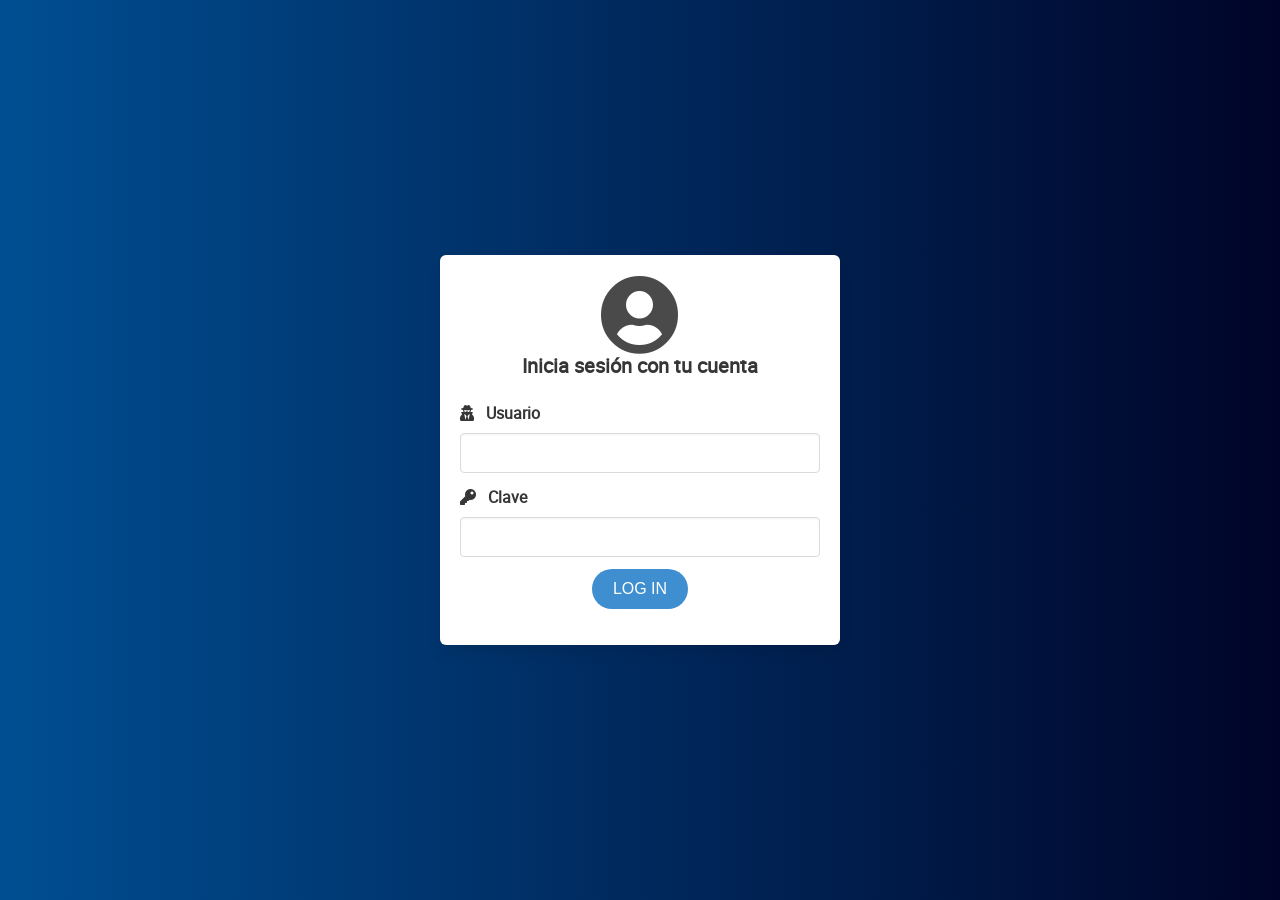
<file: TEMPLATE/index.html>
<!DOCTYPE html>
<html lang="es">
<head>
    <meta charset="UTF-8">
    <meta http-equiv="X-UA-Compatible" content="IE=edge">
    <meta name="viewport" content="width=device-width, initial-scale=1.0">
    <title>SISTEMA DE VENTAS</title>
    <link rel="stylesheet" href="./css/bulma.min.css">
    <link rel="stylesheet" href="./css/all.css">
    <link rel="stylesheet" href="./css/estilos.css">
    <link rel="stylesheet" href="./css/sweetalert2.min.css">
    <script src="./js/sweetalert2.all.min.js" ></script>
</head>
<body>

    <!-- LogIn -->
    <div class="main-container">

        <form class="box login" action="" method="POST" autocomplete="off" >
            <p class="has-text-centered">
                <i class="fas fa-user-circle fa-5x"></i>
            </p>
            <h5 class="title is-5 has-text-centered">Inicia sesión con tu cuenta</h5>

            <div class="field">
                <label class="label"><i class="fas fa-user-secret"></i> &nbsp; Usuario</label>
                <div class="control">
                    <input class="input" type="text" name="login_usuario" pattern="[a-zA-Z0-9]{4,20}" maxlength="20" required >
                </div>
            </div>

            <div class="field">
                <label class="label"><i class="fas fa-key"></i> &nbsp; Clave</label>
                <div class="control">
                    <input class="input" type="password" name="login_clave" pattern="[a-zA-Z0-9$@.-]{7,100}" maxlength="100" required >
                </div>
            </div>

            <p class="has-text-centered mb-4 mt-3">
                <button type="submit" class="button is-info is-rounded">LOG IN</button>
            </p>

        </form>
    </div> <!-- Fin LogIn -->



    <script src="./js/main.js" ></script>
</body>
</html>
</file>
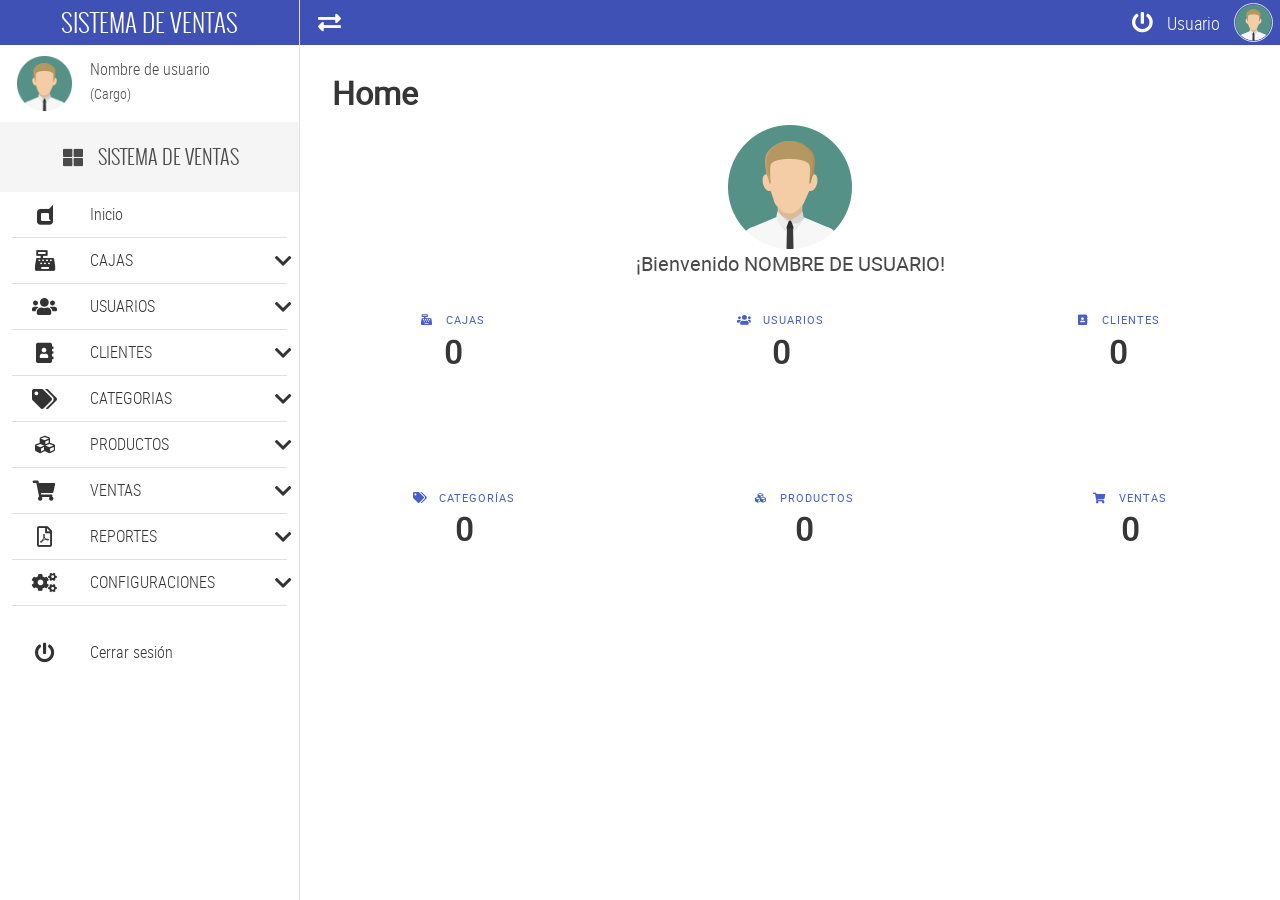
<file: TEMPLATE/dashboard.html>
<!DOCTYPE html>
<html lang="es">
<head>
    <meta charset="UTF-8">
    <meta http-equiv="X-UA-Compatible" content="IE=edge">
    <meta name="viewport" content="width=device-width, initial-scale=1.0">
    <title>SISTEMA DE VENTAS</title>
    <link rel="stylesheet" href="./css/bulma.min.css">
    <link rel="stylesheet" href="./css/all.css">
    <link rel="stylesheet" href="./css/estilos.css">
    <link rel="stylesheet" href="./css/sweetalert2.min.css">
    <script src="./js/sweetalert2.all.min.js" ></script>
</head>
<body>

    <!-- Main container -->
    <main class="page-container">



        <!-- NavLateral -->
        <section class="full-width navLateral scroll" id="navLateral">
            <div class="full-width navLateral-body">
                <div class="full-width navLateral-body-logo has-text-centered tittles is-uppercase">
                    Sistema de ventas 
                </div>
                <figure class="full-width" style="height: 77px;">
                    <div class="navLateral-body-cl">
                        <img class="is-rounded img-responsive" src="./fotos/default.png">
                    </div>
                    <figcaption class="navLateral-body-cr pt-3">
                        <span>
                            Nombre de usuario<br>
                            <small>(Cargo)</small>
                        </span>
                    </figcaption>
                </figure>
                <div class="full-width tittles navLateral-body-tittle-menu has-text-centered is-uppercase">
                    <i class="fas fa-th-large fa-fw"></i> &nbsp; SISTEMA DE VENTAS
                </div>
                <nav class="full-width">
                    <ul class="full-width list-unstyle menu-principal">

                        <li class="full-width">
                            <a href="dashboard.html" class="full-width">
                                <div class="navLateral-body-cl">
                                    <i class="fab fa-dashcube fa-fw"></i>
                                </div>
                                <div class="navLateral-body-cr">
                                    Inicio
                                </div>
                            </a>
                        </li>

                        <li class="full-width divider-menu-h"></li>

                        <li class="full-width">
                            <a href="#" class="full-width btn-subMenu">
                                <div class="navLateral-body-cl">
                                    <i class="fas fa-cash-register fa-fw"></i>
                                </div>
                                <div class="navLateral-body-cr">
                                    CAJAS
                                </div>
                                <span class="fas fa-chevron-down"></span>
                            </a>
                            <ul class="full-width menu-principal sub-menu-options">
                                <li class="full-width">
                                    <a href="#" class="full-width">
                                        <div class="navLateral-body-cl">
                                            <i class="fas fa-cash-register fa-fw"></i>
                                        </div>
                                        <div class="navLateral-body-cr">
                                            Nueva caja
                                        </div>
                                    </a>
                                </li>
                                <li class="full-width">
                                    <a href="#" class="full-width">
                                        <div class="navLateral-body-cl">
                                            <i class="fas fa-clipboard-list fa-fw"></i>
                                        </div>
                                        <div class="navLateral-body-cr">
                                            Lista de cajas
                                        </div>
                                    </a>
                                </li>
                            </ul>
                        </li>

                        <li class="full-width divider-menu-h"></li>

                        <li class="full-width">
                            <a href="#" class="full-width btn-subMenu">
                                <div class="navLateral-body-cl">
                                    <i class="fas fa-users fa-fw"></i>
                                </div>
                                <div class="navLateral-body-cr">
                                    USUARIOS
                                </div>
                                <span class="fas fa-chevron-down"></span>
                            </a>
                            <ul class="full-width menu-principal sub-menu-options">
                                <li class="full-width">
                                    <a href="#" class="full-width">
                                        <div class="navLateral-body-cl">
                                            <i class="fas fa-cash-register fa-fw"></i>
                                        </div>
                                        <div class="navLateral-body-cr">
                                            Nuevo usuario
                                        </div>
                                    </a>
                                </li>
                                <li class="full-width">
                                    <a href="#" class="full-width">
                                        <div class="navLateral-body-cl">
                                            <i class="fas fa-clipboard-list fa-fw"></i>
                                        </div>
                                        <div class="navLateral-body-cr">
                                            Lista de usuarios
                                        </div>
                                    </a>
                                </li>
                            </ul>
                        </li>

                        <li class="full-width divider-menu-h"></li>

                        <li class="full-width">
                            <a href="#" class="full-width btn-subMenu">
                                <div class="navLateral-body-cl">
                                    <i class="fas fa-address-book fa-fw"></i>
                                </div>
                                <div class="navLateral-body-cr">
                                    CLIENTES
                                </div>
                                <span class="fas fa-chevron-down"></span>
                            </a>
                            <ul class="full-width menu-principal sub-menu-options">
                                <li class="full-width">
                                    <a href="#" class="full-width">
                                        <div class="navLateral-body-cl">
                                            <i class="fas fa-male fa-fw"></i>
                                        </div>
                                        <div class="navLateral-body-cr">
                                            Nuevo cliente
                                        </div>
                                    </a>
                                </li>
                                <li class="full-width">
                                    <a href="#" class="full-width">
                                        <div class="navLateral-body-cl">
                                            <i class="fas fa-clipboard-list fa-fw"></i>
                                        </div>
                                        <div class="navLateral-body-cr">
                                            Lista de clientes
                                        </div>
                                    </a>
                                </li>
                            </ul>
                        </li>

                        <li class="full-width divider-menu-h"></li>

                        <li class="full-width">
                            <a href="#" class="full-width btn-subMenu">
                                <div class="navLateral-body-cl">
                                    <i class="fas fa-tags fa-fw"></i>
                                </div>
                                <div class="navLateral-body-cr">
                                    CATEGORIAS
                                </div>
                                <span class="fas fa-chevron-down"></span>
                            </a>
                            <ul class="full-width menu-principal sub-menu-options">
                                <li class="full-width">
                                    <a href="#" class="full-width">
                                        <div class="navLateral-body-cl">
                                            <i class="fas fa-tag fa-fw"></i>
                                        </div>
                                        <div class="navLateral-body-cr">
                                            Nueva categoría
                                        </div>
                                    </a>
                                </li>
                                <li class="full-width">
                                    <a href="#" class="full-width">
                                        <div class="navLateral-body-cl">
                                            <i class="fas fa-clipboard-list fa-fw"></i>
                                        </div>
                                        <div class="navLateral-body-cr">
                                            Lista de categorías
                                        </div>
                                    </a>
                                </li>
                            </ul>
                        </li>

                        <li class="full-width divider-menu-h"></li>

                        <li class="full-width">
                            <a href="#" class="full-width btn-subMenu">
                                <div class="navLateral-body-cl">
                                    <i class="fas fa-cubes fa-fw"></i>
                                </div>
                                <div class="navLateral-body-cr">
                                    PRODUCTOS
                                </div>
                                <span class="fas fa-chevron-down"></span>
                            </a>
                            <ul class="full-width menu-principal sub-menu-options">
                                <li class="full-width">
                                    <a href="#" class="full-width">
                                        <div class="navLateral-body-cl">
                                            <i class="fas fa-box fa-fw"></i>
                                        </div>
                                        <div class="navLateral-body-cr">
                                            Nuevo producto
                                        </div>
                                    </a>
                                </li>
                                <li class="full-width">
                                    <a href="#" class="full-width">
                                        <div class="navLateral-body-cl">
                                            <i class="fas fa-clipboard-list fa-fw"></i>
                                        </div>
                                        <div class="navLateral-body-cr">
                                            Lista de productos
                                        </div>
                                    </a>
                                </li>
                                <li class="full-width">
                                    <a href="#" class="full-width">
                                        <div class="navLateral-body-cl">
                                            <i class="fas fa-boxes fa-fw"></i>
                                        </div>
                                        <div class="navLateral-body-cr">
                                            Productos por categoría
                                        </div>
                                    </a>
                                </li>
                            </ul>
                        </li>

                        <li class="full-width divider-menu-h"></li>

                        <li class="full-width">
                            <a href="#" class="full-width btn-subMenu">
                                <div class="navLateral-body-cl">
                                    <i class="fas fa-shopping-cart fa-fw"></i>
                                </div>
                                <div class="navLateral-body-cr">
                                    VENTAS
                                </div>
                                <span class="fas fa-chevron-down"></span>
                            </a>
                            <ul class="full-width menu-principal sub-menu-options">
                                <li class="full-width">
                                    <a href="#" class="full-width">
                                        <div class="navLateral-body-cl">
                                            <i class="fas fa-cart-plus fa-fw"></i>
                                        </div>
                                        <div class="navLateral-body-cr">
                                            Nueva venta
                                        </div>
                                    </a>
                                </li>
                                <li class="full-width">
                                    <a href="#" class="full-width">
                                        <div class="navLateral-body-cl">
                                            <i class="fas fa-clipboard-list fa-fw"></i>
                                        </div>
                                        <div class="navLateral-body-cr">
                                            Lista de ventas
                                        </div>
                                    </a>
                                </li>
                            </ul>
                        </li>

                        <li class="full-width divider-menu-h"></li>

                        <li class="full-width">
                            <a href="#" class="full-width btn-subMenu">
                                <div class="navLateral-body-cl">
                                    <i class="far fa-file-pdf fa-fw"></i> 
                                </div>
                                <div class="navLateral-body-cr">
                                    REPORTES
                                </div>
                                <span class="fas fa-chevron-down"></span>
                            </a>
                            <ul class="full-width menu-principal sub-menu-options">
                                <li class="full-width">
                                    <a href="#" class="full-width">
                                        <div class="navLateral-body-cl">
                                            <i class="fas fa-hand-holding-usd fa-fw"></i>
                                        </div>
                                        <div class="navLateral-body-cr">
                                            Reporte general de ventas
                                        </div>
                                    </a>
                                </li>
                                <li class="full-width">
                                    <a href="#" class="full-width">
                                        <div class="navLateral-body-cl">
                                            <i class="fas fa-box-open fa-fw"></i>
                                        </div>
                                        <div class="navLateral-body-cr">
                                            Reporte general de inventario
                                        </div>
                                    </a>
                                </li>
                            </ul>
                        </li>

                        <li class="full-width divider-menu-h"></li>

                        <li class="full-width">
                            <a href="#" class="full-width btn-subMenu">
                                <div class="navLateral-body-cl">
                                    <i class="fas fa-cogs fa-fw"></i>
                                </div>
                                <div class="navLateral-body-cr">
                                    CONFIGURACIONES
                                </div>
                                <span class="fas fa-chevron-down"></span>
                            </a>
                            <ul class="full-width menu-principal sub-menu-options">
                                <li class="full-width">
                                    <a href="#" class="full-width">
                                        <div class="navLateral-body-cl">
                                            <i class="fas fa-store-alt fa-fw"></i>
                                        </div>
                                        <div class="navLateral-body-cr">
                                            Datos de empresa
                                        </div>
                                    </a>
                                </li>
                                <li class="full-width">
                                    <a href="#" class="full-width">
                                        <div class="navLateral-body-cl">
                                            <i class="fas fa-user-tie fa-fw"></i>
                                        </div>
                                        <div class="navLateral-body-cr">
                                            Mi cuenta
                                        </div>
                                    </a>
                                </li>
                                <li class="full-width">
                                    <a href="#" class="full-width">
                                        <div class="navLateral-body-cl">
                                            <i class="fas fa-camera"></i>
                                        </div>
                                        <div class="navLateral-body-cr">
                                            Mi foto
                                        </div>
                                    </a>
                                </li>
                            </ul>
                        </li>

                        <li class="full-width divider-menu-h"></li>

                        <li class="full-width mt-5">
                            <a href="#" class="full-width btn-exit" >
                                <div class="navLateral-body-cl">
                                    <i class="fas fa-power-off"></i>
                                </div>
                                <div class="navLateral-body-cr">
                                    Cerrar sesión
                                </div>
                            </a>
                        </li>

                    </ul>
                </nav>
            </div>
        </section> <!-- Fin NavLateral -->



        <!-- Page content -->
        <section class="full-width pageContent scroll" id="pageContent">

            <!-- NavBar -->
            <div class="full-width navBar">
                <div class="full-width navBar-options">
                    <i class="fas fa-exchange-alt fa-fw" id="btn-menu"></i> 
                    <nav class="navBar-options-list">
                        <ul class="list-unstyle">
                            <li class="text-condensedLight noLink" >
                                <a class="btn-exit" href="#" >
                                    <i class="fas fa-power-off"></i>
                                </a>
                            </li>
                            <li class="text-condensedLight noLink" >
                                <small>Usuario</small>
                            </li>
                            <li class="noLink">
                                <img class="is-rounded img-responsive" src="./fotos/default.png">
                            </li>
                        </ul>
                    </nav>
                </div>
            </div> <!-- Fin NavBar -->



            <!-- Content -->
            <div class="container is-fluid">
                <h1 class="title">Home</h1>
                <div class="columns is-flex is-justify-content-center">
                    <figure class="image is-128x128">
                        <img class="is-rounded" src="./fotos/default.png">
                    </figure>
                </div>
                <div class="columns is-flex is-justify-content-center">
                    <h2 class="subtitle">¡Bienvenido NOMBRE DE USUARIO!</h2>
                </div>
            </div>

            <div class="container pb-6 pt-6">

                <div class="columns pb-6">
                    <div class="column">
                        <nav class="level is-mobile">

                            <div class="level-item has-text-centered">
                                <a href="cashierList/">
                                    <p class="heading"><i class="fas fa-cash-register fa-fw"></i> &nbsp; Cajas</p>
                                    <p class="title">0</p>
                                </a>
                            </div>

                            <div class="level-item has-text-centered">
                                <a href="userList/">
                                    <p class="heading"><i class="fas fa-users fa-fw"></i> &nbsp; Usuarios</p>
                                    <p class="title">0</p>
                                </a>
                            </div>

                            <div class="level-item has-text-centered">
                                <a href="clientList/">
                                    <p class="heading"><i class="fas fa-address-book fa-fw"></i> &nbsp; Clientes</p>
                                    <p class="title">0</p>
                                </a>
                            </div>
                        </nav>
                    </div>
                </div>

                <div class="columns pt-6">
                    <div class="column">
                        <nav class="level is-mobile">

                            <div class="level-item has-text-centered">
                                <a href="categoryList/">
                                  <p class="heading"><i class="fas fa-tags fa-fw"></i> &nbsp; Categorías</p>
                                  <p class="title">0</p>
                                </a>
                            </div>

                            <div class="level-item has-text-centered">
                                <a href="productList/">
                                    <p class="heading"><i class="fas fa-cubes fa-fw"></i> &nbsp; Productos</p>
                                    <p class="title">0</p>
                                </a>
                            </div>

                            <div class="level-item has-text-centered">
                                <a href="saleList/">
                                    <p class="heading"><i class="fas fa-shopping-cart fa-fw"></i> &nbsp; Ventas</p>
                                    <p class="title">0</p>
                                </a>
                            </div>
                        </nav>
                    </div>
                </div>
                
            </div>
            <!-- Fin content -->


        </section> <!-- Fin page content -->

    </main> <!-- Fin main container -->

    <script src="./js/main.js" ></script>
</body>
</html>
</file>
<file: TEMPLATE/css/estilos.css>
/*=====================================================
                    Tipografia
======================================================*/
@font-face{
    font-family: "RobotoCondensedLight";
    src: url("../webfonts/robotocondensed-light.ttf"), 
    url("../webfonts/robotocondensed-light.eot"), 
    url("../webfonts/robotocondensed-light.woff"), 
    url("../webfonts/robotocondensed-light.woff2"), 
    url("../webfonts/robotocondensed-light.svg");
}
@font-face{
    font-family: "RobotoRegular";
    src: url("../webfonts/roboto-regular.ttf"), 
    url("../webfonts/roboto-regular.eot"), 
    url("../webfonts/roboto-regular.woff"), 
    url("../webfonts/roboto-regular.woff2"), 
    url("../webfonts/roboto-regular.svg");
}
@font-face{
    font-family: "OswaldLight";
    src: url("../webfonts/oswald-light.ttf"), 
    url("../webfonts/oswald-light.eot"), 
    url("../webfonts/oswald-light.woff"), 
    url("../webfonts/oswald-light.woff2"), 
    url("../webfonts/oswald-light.svg");
}
body,html{
    height: 100%;
    width: 100%;
    margin: 0;
    padding: 0;
    font-size: 16px;
    font-family: "RobotoRegular";
    position: relative;
    background-color: #fff;
    overflow-y: hidden;
}

.main-container{
    height: 100%;
    width: 100%;
    display: flex;
    justify-content: center;
    align-items: center;
    background: #000428;
    background: -webkit-linear-gradient(to right, #004e92, #000428);
    background: linear-gradient(to right, #004e92, #000428);
}

.main-container > .login,
.main-container > .hero-body{
    height: auto;
    width: 100%;
    max-width: 400px;
    min-width: 300px;
}

.is-photo{
    max-width: 300px;
    height: auto;
    margin: 0 auto;
}
.company-image, 
.company-image img{
    margin: 0 auto;
    max-width: 170px;
}
.text-condensedLight{ font-family: "RobotoCondensedLight"; }
.tittles{ font-family: "OswaldLight"; }
.full-width{
    margin: 0;
    padding: 0;
    width: 100%;
    box-sizing: border-box;
}
.list-unstyle{
    margin: 0;
    padding: 0;
    list-style: none;
    box-sizing: border-box;
}
.img-responsive{
    width: 100%;
    height: auto;
}
.divider-menu-h{
    height: 0 !important;
    border-top: 1px solid #E1E1E1;
    width: 92% !important;
    margin: 0 auto !important;
}

.page-container{
    height: 100%;
    width: 100%;
    margin: 0;
    padding: 0;
    position: relative;
    display: flex;
    justify-content: space-between;
}

/*  Scrolls */
.scroll{
	scrollbar-color: rgba(102,107,122,1) rgb(0, 4, 39);
	scrollbar-width: thin;
}

/*=============Estilos barra superior*/
.navBar{
    background-color: #3F51B5;
    height: 45px;
    color: #fff;
    position: relative;
    margin-bottom: 30px;
}
.navBar-options{
    line-height: 45px;
    height: 45px;
    padding: 0;
    transition: all .3s ease-in-out;
    display: flex;
    justify-content: space-between;
}
.navBar-options .fa-exchange-alt,
.navBar-options-list{
    line-height: 45px;
    height: 45px;
    margin: 0;
    padding: 0;
}
.navBar-options .fa-exchange-alt{
    width: 40px;
    left: 0;
    font-size: 23px;
    cursor: pointer;
    user-select: none;
    text-align: center;
    outline: none;
    margin-left: 9px;
}
.navBar-options-list{
    right: 9px;
}
.navBar-options-list .noLink{
    cursor: inherit;
}
.navBar-options-list ul{
    height: 45px;
    display: flex;
}
.navBar-options-list ul li{
    height: 45px;
    line-height: 45px;
    cursor: pointer;
    padding: 0 7px;
    font-size: 21px;
    user-select: none;
}
.navBar-options-list ul li{ outline: none; }
.navBar-options-list ul li a,
.navBar-options-list ul li img{
    margin: 0;
    padding: 0;
    padding-top: 0;
    margin-top: 0;
    box-sizing: border-box;
    color: #FFF;
}
.navBar-options-list ul li img{
    border: 1px solid #E1E1E1;
    border-radius: 50%;
    width: 39px;
    height: 39px;
    margin-top: 3px;
    margin-bottom: 0;
}

/*=============Estilos en comun navegacion lateral y contenido pagina*/
.navLateral,
.pageContent,
.navLateral-body{
    height: 100%;
}
.navLateral,
.pageContent{
    overflow-y: auto;
}
/*=============Estilos navegacion lateral*/
.navLateral{
    width: 300px;
    border-right: 1px solid #E1E1E1;
    transition: all .3s ease-in-out;
    position: relative;
}
.navLateral-change{
    pointer-events: none;
    opacity: 0;
    width: 0;
    border-right: none;
}
.navLateral-body{
    background-color: #fff;
    position: relative;
}
.navLateral-body-logo{
    height: 45px;
    line-height: 45px;
    color: #fff;
    width: 100%;
    font-size: 25px;
    background-color: #3F51B5;
}
.navLateral-body-cl,
.navLateral-body-cr{
    box-sizing: border-box;
    height: 77px;
    float: left;
    margin: 0;
    padding: 0;
    position: relative;
}
.navLateral-body-cl{
    width: 30%;
}
.navLateral-body-cl img{
    width: 57px;
    height: 57px;
    margin: 0 auto;
    display: block;
    margin-top: 10px;
}
.navLateral-body-cr{
    width: 70%;
    font-family: "RobotoCondensedLight";
}
.navLateral-body-tittle-menu{
    height: 70px;
    line-height: 70px; 
    font-size:20px; 
    background-color: #F5F5F5;
    text-align: center;
}
.menu-principal li,
.menu-principal li a{
    display: block;
}
.menu-principal li a{
    height: 45px;
    color: #333;
    position: relative;
    transition: all .3s ease-in-out;
}
.menu-principal li a:hover{
    color: #3F51B5;
}
.menu-principal li a div.navLateral-body-cl,
.menu-principal li a div.navLateral-body-cr{
    height: 45px;
    line-height: 45px;
}
.menu-principal li a div.navLateral-body-cl{
    text-align: center;
    font-size: 20px;
}
.btn-subMenu span.fa-chevron-down{
    position: absolute;
    top: 0;
    right: 7px;
    line-height: 45px;
    height: 45px;
    font-size: 19px;
    transition: all .3s ease-in-out;
}
.btn-subMenu + .sub-menu-options{
    transition: all .3s ease-in-out;
}
.sub-menu-options{
    height: 0;
    background-color: #F5F5F5;
    overflow-y: hidden;
    transition: all .3s ease-in-out;
}
.sub-menu-options li a{ border-left: 4px solid transparent; }
.sub-menu-options li a:hover{ border-left: 4px solid #3F51B5; }
.btn-subMenu-show{
    background-color: rgba(0, 0, 0, 0.1);
}
.btn-subMenu-show .navLateral-body-cl,
.btn-subMenu-show .navLateral-body-cr{
    color: #3F51B5;
}
.btn-subMenu-show + .sub-menu-options{
    height: auto;
    overflow-y: auto;
    background-color: rgba(0, 0, 0, 0.1);
}

.btn-subMenu-show span.fa-chevron-down{
    transform: rotate(180deg);
}

/*=============Estilos contenido pagina*/
.pageContent{
    width: calc(100% - 300px);
    background-color: #fff;
    transition: all .3s ease-in-out;
}
.pageContent-change{
    width: 100%;
}
/*=============Estilos detalle de venta*/
.sale-details{
    display: flex;
    justify-content: space-between;
    transition: all .3s ease-in-out;
    padding: 5px;
}
.sale-details:hover{
    background-color: rgba(0, 0, 0, 0.07);
}

/*=====================================================
                    Media  Queries
======================================================*/
@media (max-width: 750px){
    .navLateral{
        pointer-events: none;
        opacity: 0;
        width: 0;
        border-right: none;
    }
    .navLateral-change{
        width: 300px;
        pointer-events: auto;
        opacity: 1;
        border-right: 1px solid #E1E1E1;
    }
    .pageContent{
        width: 100%;
    }
    .pageContent-change{
       width: calc(100% - 300px);
    }
}
</file>
